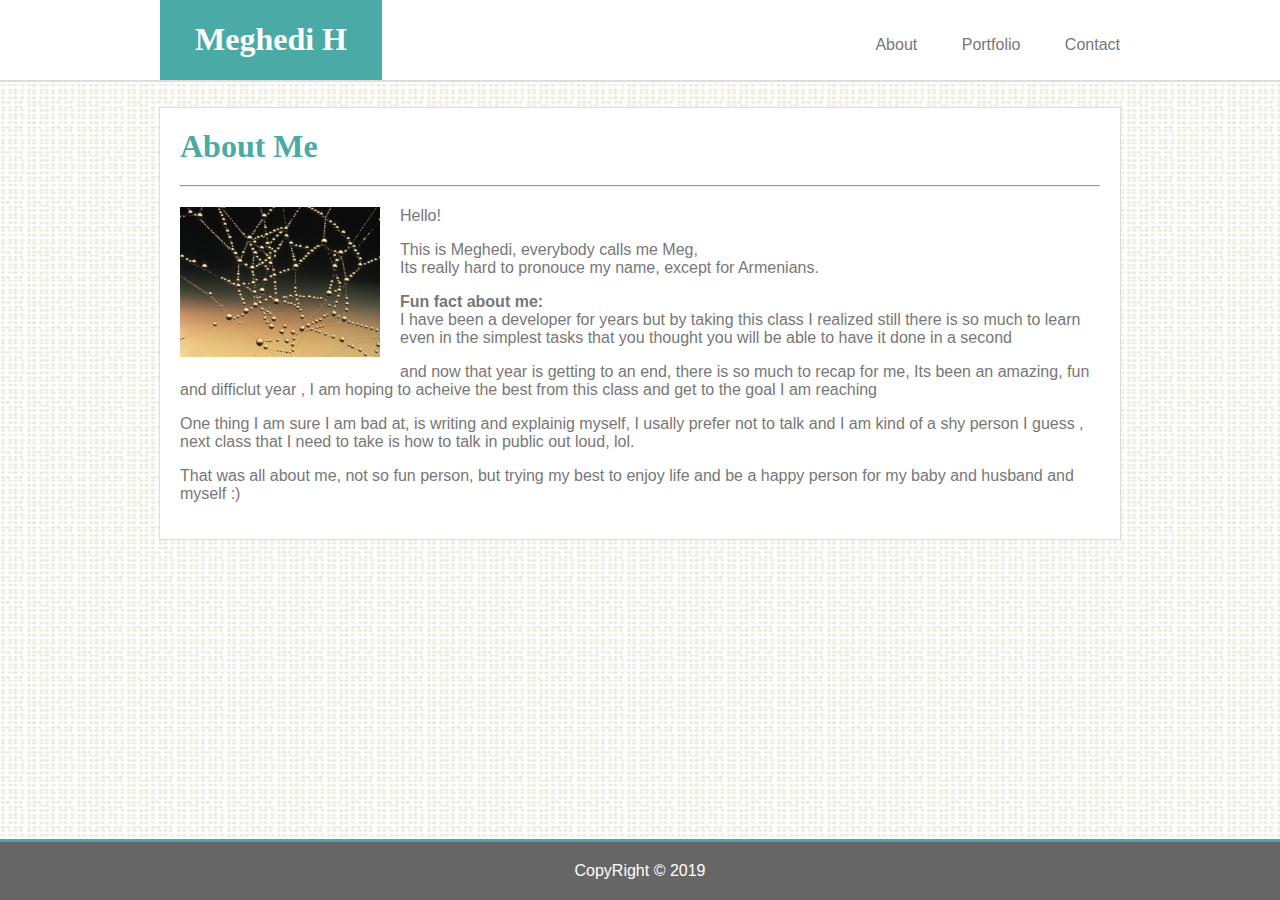
<file: index.html>
<!DOCTYPE html>
<html lang="en">

<head>
    <meta charset="UTF-8">
    <meta name="viewport" content="width=device-width, initial-scale=1.0">
    <meta http-equiv="X-UA-Compatible" content="ie=edge">
    <link rel="stylesheet" href="assets/css/style.css">
    <title>Responsive Potfolio</title>
</head>

<body>
    <header>
        <div class="inside-div">
            <a class="logo" href="index.html">
                <h1>Meghedi H</h1>
            </a>
            <nav class="primary-nav">
                <a class="responsive-nav" href="#"></a>
                <ul>
                    <li><a href="index.html">About</a></li>
                    <li><a href="portfolio.html">Portfolio</a></li>
                    <li><a href="contact.html">Contact</a></li>
                </ul>
            </nav>
        </div>
    </header>
    <main>
        <section class="inside-main">
            <h1>About Me</h1>
            <hr>
            <div id="content">
                <img src="assets/images/main.jpg" alt="My Picture">
                <div>
                    <p>Hello!</p>
                    <p>This is Meghedi, everybody calls me Meg, <br>
                        Its really hard to pronouce my name, except for Armenians. </p>

                    <p><strong>Fun fact about me: </strong><br>
                        I have been a developer for years but by taking this class I realized still there is so much to
                        learn
                        even in the simplest tasks that you thought you will be able to have it done in a second</p>

                    <p>and now that year is getting to an end, there is so much to recap for me, Its been an amazing,
                        fun and difficlut year
                        , I am hoping to acheive the best from this class and get to the goal I am reaching</p>

                    <p>One thing I am sure I am bad at, is writing and explainig myself, I usally prefer not to talk and
                        I am kind of a shy person I guess
                        , next class that I need to take is how to talk in public out loud, lol.
                    </p>

                    <p> That was all about me, not so fun person, but trying my best to enjoy life and be a happy person
                        for my baby and husband and myself :)</p>
                </div>
            </div>
        </section>
    </main>
    <footer>CopyRight &copy; 2019</footer>
</body>

</html>
</file>
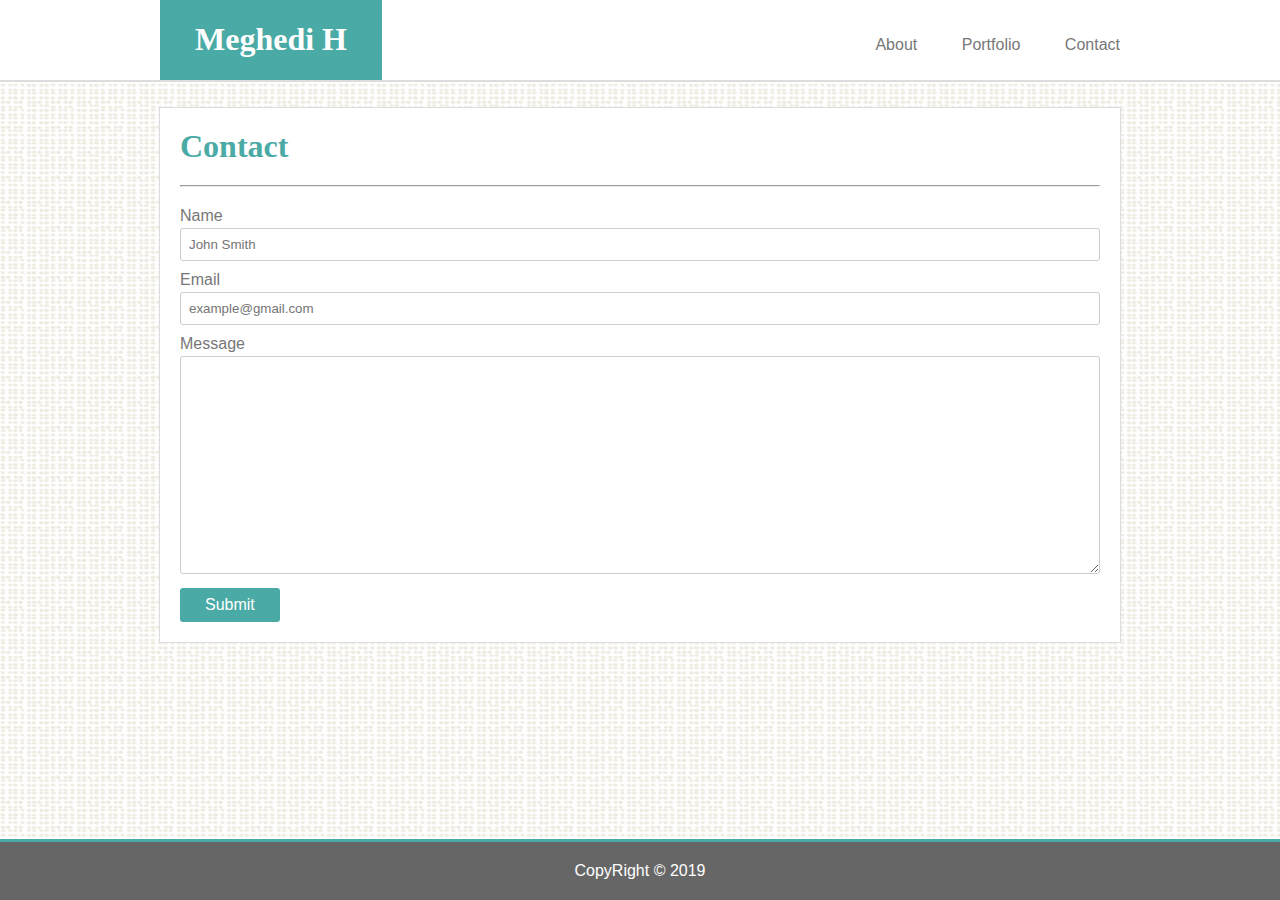
<file: contact.html>
<!DOCTYPE html>
<html lang="en">

<head>
    <meta charset="UTF-8">
    <meta name="viewport" content="width=device-width, initial-scale=1.0">
    <meta http-equiv="X-UA-Compatible" content="ie=edge">
    <link rel="stylesheet" href="assets/css/style.css">
    <title>Contact</title>
</head>

<body>
    <header>
        <div class="inside-div">
            <a class="logo" href="index.html">
                <h1>Meghedi H</h1>
            </a>
            <nav class="primary-nav">
                <ul>
                    <li><a href="index.html">About</a></li>
                    <li><a href="portfolio.html">Portfolio</a></li>
                    <li><a href="contact.html">Contact</a></li>
                </ul>
            </nav>
        </div>
    </header>
    <main>
        <section class="inside-main">
            <h1>Contact</h1>
            <hr>
            <div id="content">
                <form name="contactForm" action="#">
                    <div class="input-group">
                        <label>Name</label>
                        <input type="text" name="fullName" id="fullName" placeholder="John Smith" required>
                    </div>
                    <div class="input-group">
                        <label>Email</label>
                        <input type="email" name="email" id="email" placeholder="example@gmail.com" required>
                    </div>
                    <div class="input-group">
                        <label>Message</label>
                        <textarea name="message" id="message"></textarea>
                    </div>
                    <input type="submit" id="btnSubmit" value="Submit">
                </form>
            </div>
        </section>
    </main>
    <footer>CopyRight &copy; 2019</footer>
</body>

</html>
</file>
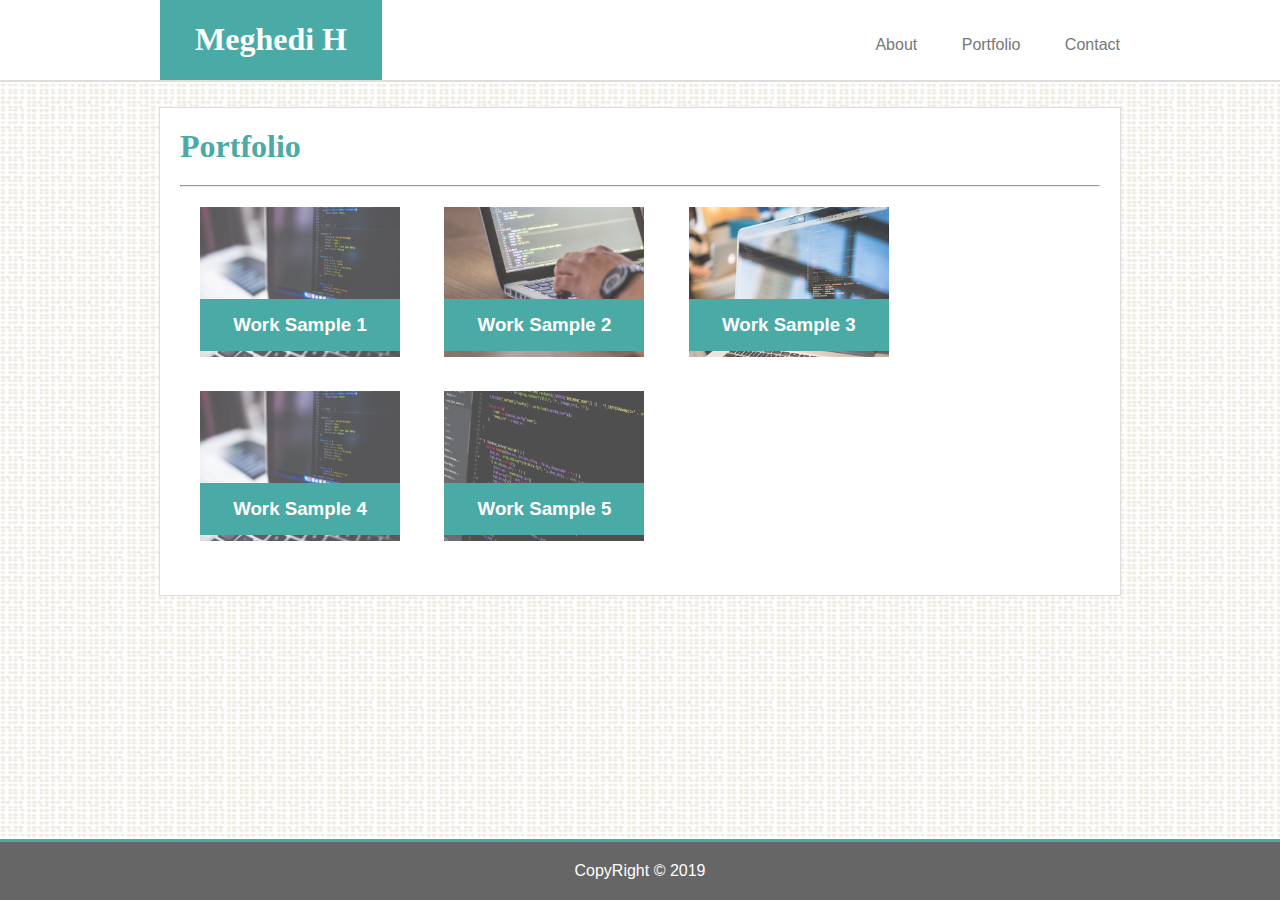
<file: portfolio.html>
<!DOCTYPE html>
<html lang="en">

<head>
    <meta charset="UTF-8">
    <meta name="viewport" content="width=device-width, initial-scale=1.0">
    <meta http-equiv="X-UA-Compatible" content="ie=edge">
    <link rel="stylesheet" href="assets/css/style.css">
    <title>Contact</title>
</head>

<body>
    <header>
        <div class="inside-div">
            <a class="logo" href="index.html">
                <h1>Meghedi H</h1>
            </a>
            <nav class="primary-nav">
                <ul>
                    <li><a href="index.html">About</a></li>
                    <li><a href="portfolio.html">Portfolio</a></li>
                    <li><a href="contact.html">Contact</a></li>
                </ul>
            </nav>
        </div>
    </header>
    <main>
        <section class="inside-main">
            <h1>Portfolio</h1>
            <hr>
            <div id="content">
                <div class="box" id="box1">
                    <a href="#"><img src="assets/images/work1.jpg" alt="Smaple1">
                    <h3> Work Sample 1</h3>
                    </a>
                </div>
                <div class="box" id="box2">
                    <a href="#"><img src="assets/images/work2.jpg" alt="Smaple2">
                    <h3> Work Sample 2</h3></a>
                </div>
                <div class="box" id="box3">
                    <a href="#"><img src="assets/images/work3.jpg" alt="Smaple3">
                    <h3> Work Sample 3</h3></a>
                </div>
                <div class="box" id="box4">
                    <a href="#"><img src="assets/images/work4.jpg" alt="Smaple4">
                    <h3> Work Sample 4</h3></a>
                </div>
                <div class="box" id="box5">
                    <a href="#"><img src="assets/images/work5.jpg" alt="Smaple5">
                    <h3> Work Sample 5</h3></a>
                </div>
            </div>
        </section>
    </main>
    <footer>CopyRight &copy; 2019</footer>
</body>

</html>
</file>
<file: assets/css/style.css>
body{
  background-image: url(../images/bg.png);
  background-repeat: repeat;
  background-size: 400px 400px;
    width:100%;
  height:100%;
  font-family:'Arial', 'Helvetica Neue', Helvetica, sans-serif;
  color: #777777;
    margin: 0px;
    padding: 0px;
}
a{
    color:#777777;
}
header{
    border-bottom: 2px solid #dddddd;
    background-color: #ffffff;
}
header:after{
    clear: both;
}
.inside-div{
    max-width:960px;
    height: 80px;
    margin: 0 auto;
    text-align: center;
}


.logo{
    background-color:#4aaaa5 ;
    padding: 0px 35px;
    float:left;
    text-decoration: none;
}
.logo h1{
    color:#ffffff;
}
/********* menu *********/
nav{
    float: right;
}
nav ul li{
    display: inline-block;
    padding: 20px;
}

nav ul li:last-child{
    padding-right: 0px;
}

nav ul li a{
    text-decoration: none;
    transition: all ease 0.8s;
    font-size: 16px;
}

nav ul li a:hover{
    color:#4aaaa5;
    text-decoration: underline;
}
 nav ul li a:active{
     color: #4aaaa5;
 }
/********** main ***************/
h1{
    color:#4aaaa5;
    font-family: 'Georgia', Times, Times New Roman, serif;
}

main{
    margin: 0 auto;
    margin-top:25px;
    border: 1px solid #dddddd;
    background-color: #ffffff;
    max-width:960px;
}
/***** index *************/
#content + div:after{
    display: block;
    content:"";
    clear: both;
}

#content div p:first-child{
    margin-top: 0px;
}

img{
    float: left;
    width:200px;
    height: 150px;
    margin: 0 20px 20px 0;
}

.inside-main{
    padding:0px 20px;
}
hr{
    margin: 0px;
}


main h1, #content{
    padding: 20px 0px;
    margin: 0px;
}

div#content{
    padding: 20px 0px;
}
/*********** contact **************/

input, label{
    display: block;
}

label{
    margin-bottom: 3px;
}

input:not([type=submit]), textarea{
    width: 98%;
}
input, textarea{
    padding:8px;
    border-radius: 3px;
    border:1px solid #ccc
}
textarea{
    height: 200px;
}

.input-group{
  margin-bottom: 10px;
}

input[type=submit]{
    padding: 8px 25px;
    margin-top: 10px;
    color:#fff;
    background-color: #4aaaa5;
    border:none;
    transition: all ease 0.8s;
    font-size: 1em;
}

input[type=submit]:hover{
    background-color: #ffffff;
    color:#4aaaa5;
    border: 1px solid #4aaaa5;
    cursor: pointer;
}
/********* Portfolio ******/

.box{
    display: inline-block;
    width:200px;
    height: 150px;
    position: relative;
    margin: 0px 20px 30px 20px;
    transition: all ease-in 0.8s;
}

.box img{
    width:100%;
    border: 0 none;
    opacity: 0.8;
}

.box h3{
    position: absolute;
    bottom: 6px;
    width:100%;
    padding: 15px 0px;
    text-align:center;
    background-color: #4aaaa5;
    color:#fff;
    margin: 0px;
}

.box:hover{
    box-shadow: 0px 5px 10px rgba(0, 0 , 0 , 0.5);
}


/********* footer ************/
footer{
    width:100%;
    background-color: #666666;
    border-top: 3px solid #4aaaa5;
    color:#ffffff;
    padding: 20px 0px;
    text-align: center;
    clear: both;
    position: fixed;
    bottom: 0px;
}

.responsive-nav{
    position: relative;
    padding-left: 1.25em;
    display: none;
}

.responsive-nav:before{
 content: "";
position: absolute;
left: 0;
top: 0.25em;
width: 1em;
height: 0.15em;
background: black;
box-shadow: 
  0 0.25em 0 0 black,
  0 0.5em 0 0 black;
}

.close-nav{
    display: none;
}

/**************Media Queries **************/

@media all and (max-width: 980px){

    nav ul{
        padding: 0px 20px;
    }

}

@media all and (max-width: 768px){

    nav ul{
        padding: 0px 10px;
    }

   nav ul li{
       padding: 10px;
   }
   
footer{
    position: static;
}

}

@media all and (max-width: 640px){
    .logo, nav{
        width:100%;
        padding: 0px;
    }
    .logo{
        display: block;
    }
    .inside-div{
        height: auto;
    }
    .inside-div:after{
        content: "";
        display: block;
        clear: both;
    }

    img{
        width:100%;
        height: auto;
        margin: 0 auto;
        margin-bottom: 10px;
        float: none;
    }

    h1{
        font-size: 18px;
    }

    .box{
        margin: 0px 10px 20px 10px;
        
    }
}
</file>
